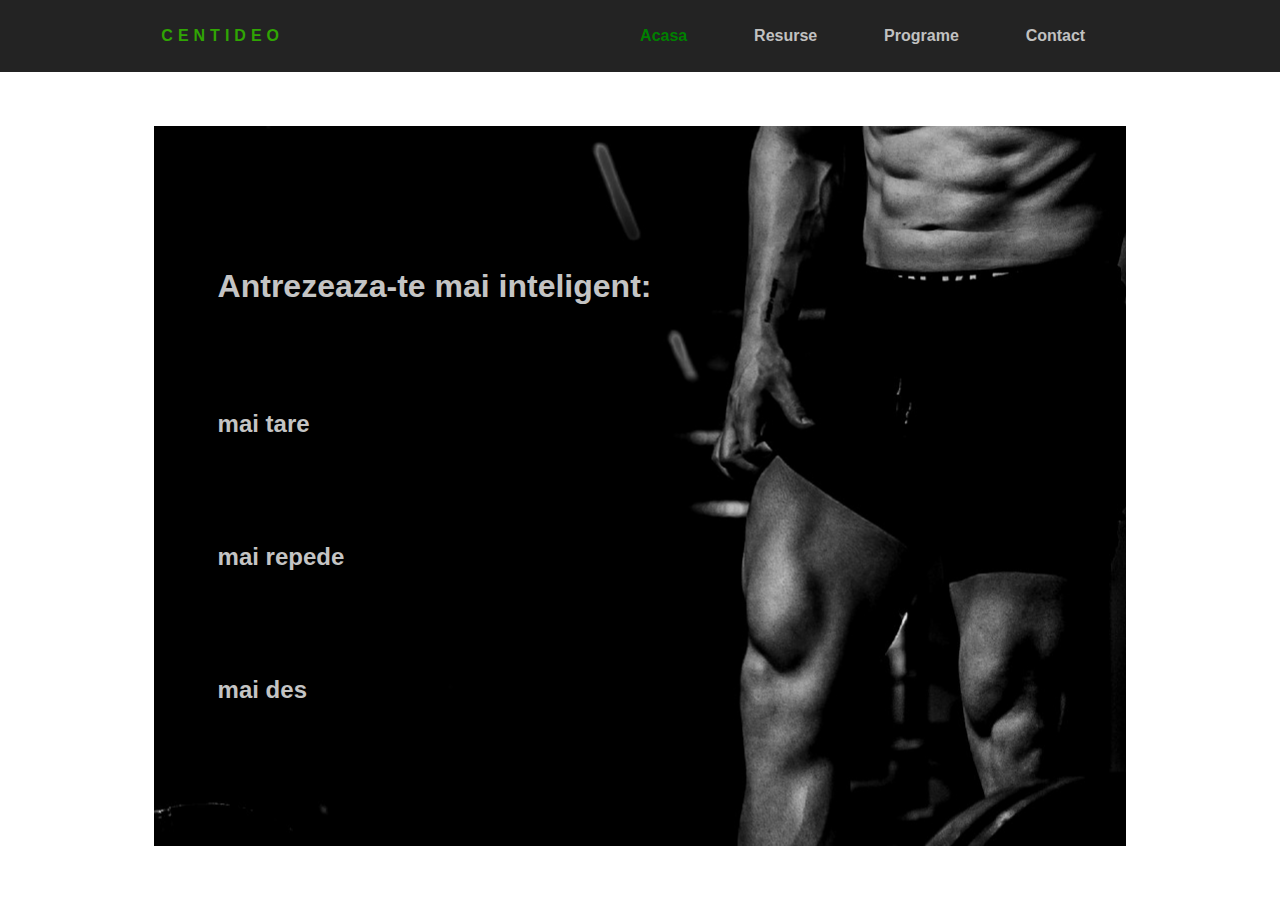
<file: index.html>
<!DOCTYPE html>
<html lang="en">

<head>
    <meta charset="UTF-8">
    <meta http-equiv="X-UA-Compatible" content="IE=edge">
    <meta name="viewport" content="width=device-width, initial-scale=1.0">
    <title>Centideo</title>
    <link rel="stylesheet" href="style.css">
</head>

<body>
    <nav>
        <div class="centideo">Centideo</div>
            <ul class="navlink">
                <li>
                    <a href="index.html" class="actual">Acasa</a>
                </li>
                <li>
                    <a href="Resurse.html">Resurse</a>
                </li>
                <li>
                    <a href="Programe.html">Programe</a>
                </li>

                <li>
                    <a href="Contact.html">Contact</a>
                </li>
            </ul>
        
        <div class="mobilenav">
            <div class="link1"></div>
            <div class="link2"></div>
            <div class="link3"></div>
        </div>

    </nav>


    
         <div class="bobo">
        <div class="motivation">
       <h1>Antrezeaza-te mai inteligent: </h1>

            <h2>mai tare</h2>
            <h2>mai repede</h2>
            <h2>mai des</h2>
       
       
    </div>
</div>


   
   
</div>
</div>



    </body>

<script src="app.js"></script>
</html>
</file>
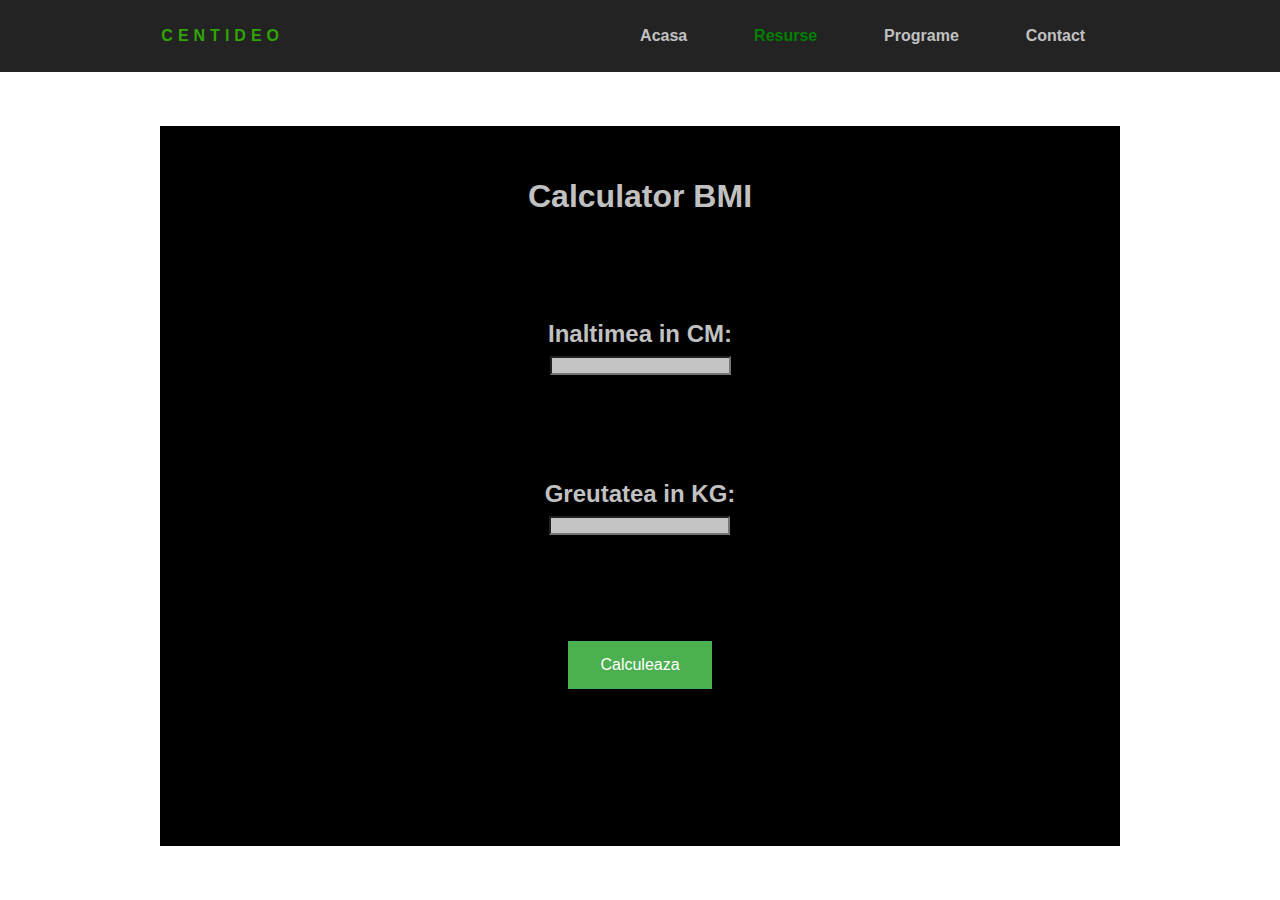
<file: Resurse.html>
<!DOCTYPE html>
<html lang="en">

<head>
    <meta charset="UTF-8">
    <meta http-equiv="X-UA-Compatible" content="IE=edge">
    <meta name="viewport" content="width=device-width, initial-scale=1.0">
    <title>Centideo</title>
    <link rel="stylesheet" href="style.css">
</head>

<body>
    <nav>
        <div class="centideo">Centideo</div>
        <ul class="navlink">
            <li>
                <a href="index.html">Acasa</a>
            </li>
            <li>
                <a href="Resurse.html" class="actual">Resurse</a>
            </li>
            <li>
                <a href="Programe.html">Programe</a>
            </li>

            <li>
                <a href="Contact.html">Contact</a>
            </li>
        </ul>

        <div class="mobilenav">
            <div class="link1"></div>
            <div class="link2"></div>
            <div class="link3"></div>
        </div>

    </nav>

    <div class="bobo">
            <div class="calculatorbmi">
            <h1>Calculator BMI</h1>

               <div class="flexwrap ">
                <h2>Inaltimea in CM:</h2>
                    <h2><input type="text" id="height1"><br><span id="height_error"></span></h2>
                 </div>
                 <div class="flexwrap">
                <h2>Greutatea in KG:</h2>
                <h2><input type="text" id="weight1"><br><span id="weight_error"></span></h2>
            </div>

                <button class="Calculeaza"id="btn1">Calculeaza</button>
                <h2 id="rezultatbmi"></h2>
            </div>

            
        </div>

 
    
</body>
 
<script src="app.js"></script>

</html>
</file>
<file: style.css>
*{

    background-repeat: no-repeat;
    padding: 0px;
    margin: 0px;
    box-sizing: border-box;
    font-family: sans-serif;
}

html, body {
    overflow-x: hidden;
    position: relative;
}

nav{
    display: flex;
    justify-content:  space-around;
    align-items: center;
    min-height: 8vh;
    background-color: #232323;
}


.centideo{
    color: #30A503;
    text-transform: uppercase;
    letter-spacing: 5px;
    font: 20px;
    font-weight: bold;
    user-select: none;
}

.navlink{
    display: flex;
    justify-content: space-around;
    width: 40%

}

.navlink li{
    list-style: none;
}

.navlink a{
    color: #c1c1c1;
    text-decoration: none;
    font-weight: bold;
}

.mobilenav{
    display: none;
    cursor: pointer;
}

.mobilenav div{
    width: 20px;
    height: 3px;
    margin: 3px;
    background-color: #30A503;
    
}


@media screen and (min-width:1500px) {
   
    h1{
        font-size: 48px;
    }
     
    h2{
        font-size: 39px;
    }

    .navlink{
        font-size: 18px;
    }

    .centideo{
        font-size: 18px;
    }
 }

@media screen and (min-width:1900px) {
   
    h1{
        font-size: 64px;
    }
     
    h2{
        font-size: 54px;
    }

    .navlink{
        font-size: 24px;
    }

    .centideo{
        font-size: 24px;
    }
 }


@media screen and (max-width:750px) {
   
    .navlink{
        width: 45%
    }
     
 }


@media screen and (max-width:645px) {
    body{
        overflow-x: hidden;
        width: 100%;
    }
    .navlink{
    overflow-x: hidden;
    position: absolute;
    right: 0px;
       height: 92vh;
    top: 8vh;
    background-color: #232323;
    width: 40%;
    flex-direction: column;
    align-items: center;
    transition: transform 0.5s ease-in;
    transform: translateX(100%)
   }
    
   .navlinkli{
    opacity: 0;
   }

   .mobilenav {
    display: block;
   
   }
}

.nav-active{
    
    transform: translateX(0%);
}

.motivation{
    margin: 0%;
    display: flex;
    color: #C4c4c4;
    justify-content: space-around;
    padding-left: 5%;
    padding-right: 25%;
    padding-top: 10vh;
    padding-bottom: 10vh;
    background-position: center;
    background-image: url("horzBg.jpg");
    width: 76%;
    height: 80vh;
    flex-direction: column;
    background-color: black;
    max-height: 1000px;
}



.bobo{
    height:92vh;
    display: flex;
    justify-content: center;
    align-items: center;
}


@media screen and (max-width:768px) {
    .motivation {
        width: 85%;
        background-image: url('vertBg.jpg');
        background-position: top;
        background-size: 85%;
        color: white;
    }
}



.contact{
    color: #C4c4c4;
    display: flex;
    justify-content: space-around;
    align-items: center;
    background-color: black;
    width: 80%;
    height: 80vh;
}

.flex{
    display: flex;
} 
@media screen and (max-width:768px) {
    .despre {
        width: 85%;
        background-image: url('vertBg.jpg');
        background-position: top;
        background-size: 85%;
    }
}

.centerres{
  justify-content: space-around;

}

.calculatorbmi{
    flex-direction: column;
    display: flex;
    justify-content: space-around;
    align-items: center;
    width: 75%;
    background-color: black;
    color: #c1c1c1;
    height: 80vh;
    
}

input[type="text"], textarea {

    background-color : #c4c4c4; 
  
  }

@media screen and (max-width:768px) {

    .centerres{
        align-items: center;
        flex-direction: column;
    }

    .calculatorbmi{
        width: 80%;
    }

    .calculatorcalorii{
        width: 80%;
        margin-top: 5vh;
    }
}

.Calculeaza{
    
        background-color: #4CAF50; /* Green */
        border: none;
        color: white;
        padding: 15px 32px;
        text-align: center;
        text-decoration: none;
        display: inline-block;
        font-size: 16px;
}
.flexwrap{
    display: flex;
    flex-direction: column;
    justify-content: center;
    align-items: center;
}

input[type="text"] {
    max-width: 40vw;
}

.actual{
    color: green !important;
}
</file>
